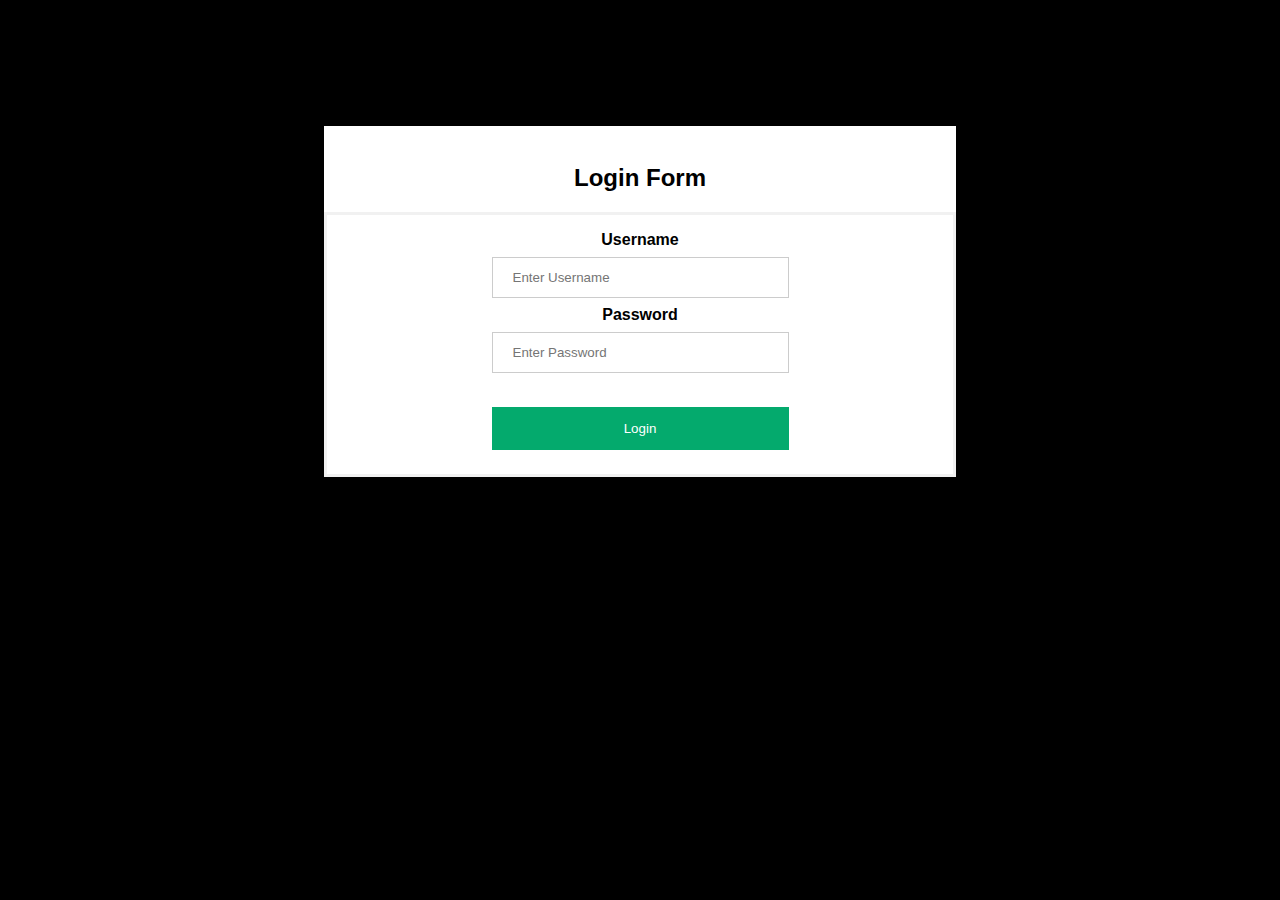
<file: index.html>
<html>  
<head>  
    <title>PHP login system</title>  

    <link rel = "stylesheet" type = "text/css" href = "style.css">   
</head>  
<body>  
    <div class="divForm"><br>
        <h2>Login Form</h2> 
        <form name="f1" action = "auth.php" onsubmit = "return validation()" method = "POST">  
            <div class="container">
                <label for="uname"><b>Username</b></label><br>
                <input type = "text" id ="user" name  = "user" placeholder="Enter Username" required />  
                <br>
                <label for="psw"><b>Password</b></label><br>
                <input type = "password" placeholder="Enter Password" id ="pass" name  = "pass" required/>  
                <br><br>    
                <input type =  "submit" id = "btn" value = "Login" />  
         
  </div>
        </form>  
    </div>    
    <script>  
            function validation()  
            {  
                var id=document.f1.user.value;  
                var ps=document.f1.pass.value;  
                if(id.length=="" && ps.length=="") {  
                    alert("User Name and Password fields are empty");  
                    return false;  
                }  
                else  
                {  
                    if(id.length=="") {  
                        alert("User Name is empty");  
                        return false;  
                    }   
                    if (ps.length=="") {  
                    alert("Password field is empty");  
                    return false;  
                    }  
                }                             
            }  
        </script>  
</body>     
</html>
</file>
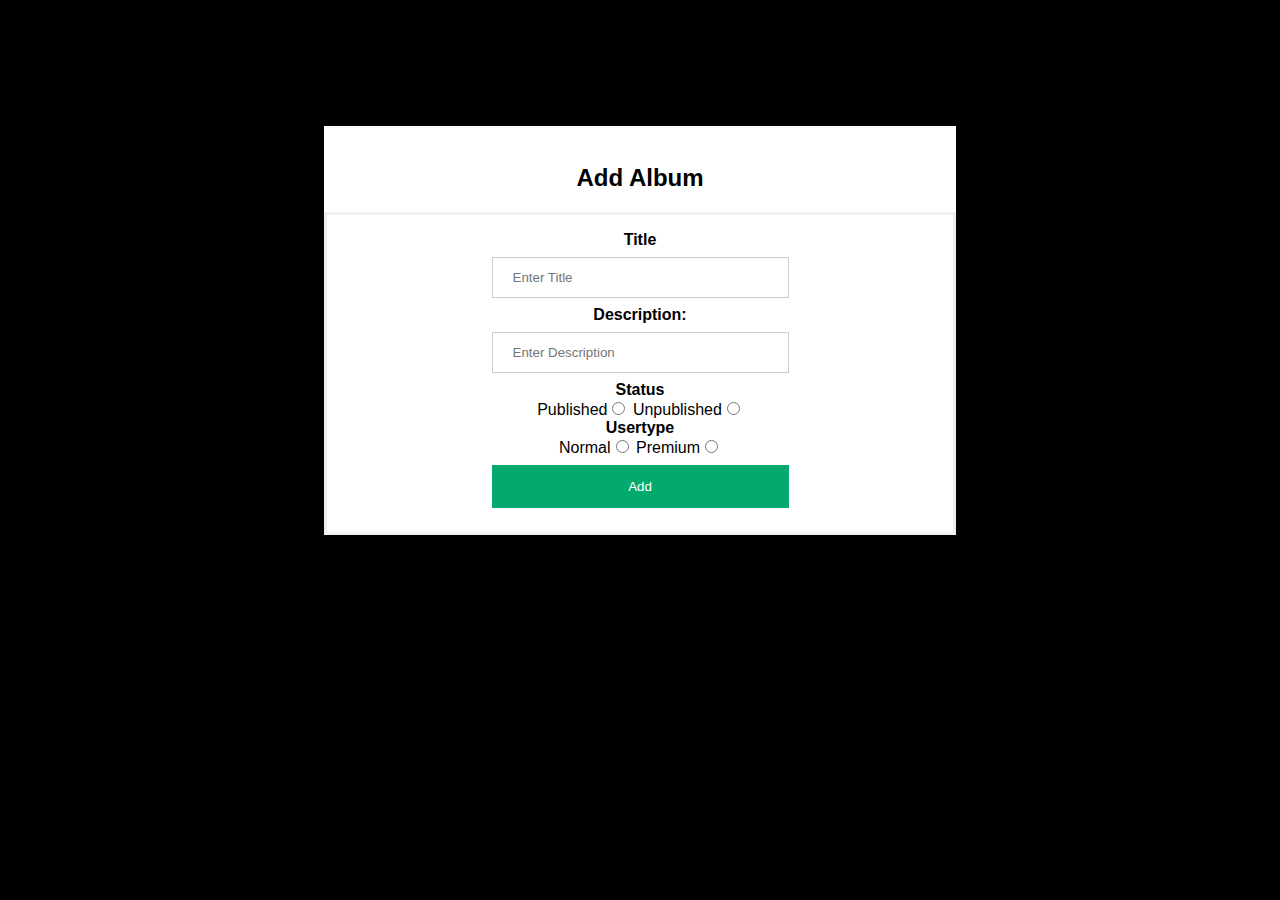
<file: admin.html>
<!DOCTYPE html>
<html lang="en">
<head>
    <meta charset="UTF-8">
    <meta name="viewport" content="width=device-width, initial-scale=1.0">
    <title>Document</title>
    <link rel = "stylesheet" type = "text/css" href = "style.css">   
</head>
<body>
    <div class="divForm"><br>
        <h2>Add Album</h2>
    <form name = "form1" form action="admin.php" method = "post" enctype = "multipart/form-data" >
        <div class="container">
    <label><b>Title</b></label><br>
    <input type="text" placeholder="Enter Title" name="title" required><br>
    <label><b>Description:</b></label><br><input type="text" placeholder="Enter Description" name="description" required><br>
    <label><b>Status</b></label><br>Published<input type="radio" name="status" value="Published" required>
    Unpublished<input type="radio" name="status" value="Unpublished" required><br>
    <label><b>Usertype</b></label><br>Normal<input type="radio" name="role" value="Normal" required>
    Premium<input type="radio" name="role" value="Premium" required><br>
    <input type="submit" value="Add" id="btn">
    </div>
    </form>
    
</body>
</html>
</file>
<file: style.css>
body {font-family: Arial, Helvetica, sans-serif;text-align: center;background-color: black;}
form {border: 3px solid #f1f1f1;}

input[type=text], input[type=password] {
  width: 50%;
  padding: 12px 20px;
  margin: 8px 0;
  display: inline-block;
  border: 1px solid #ccc;
  box-sizing: border-box;
}

#btn {
  background-color: #04AA6D;
  color: white;
  padding: 14px 20px;
  margin: 8px 0;
  border: none;
  cursor: pointer;
  width: 50%;
}

#btn:hover {
  opacity: 0.8;
}

.container {
  padding: 16px;
}
.divForm{
    box-shadow: rgba(0, 0, 0, 0.24) 0px 3px 8px;
    width: 50%;
    margin-top: 10%;
    /* margin: 25%; */
    margin-left: 25%;
    background-color: white;
    margin-right: 25%;

}
</file>
